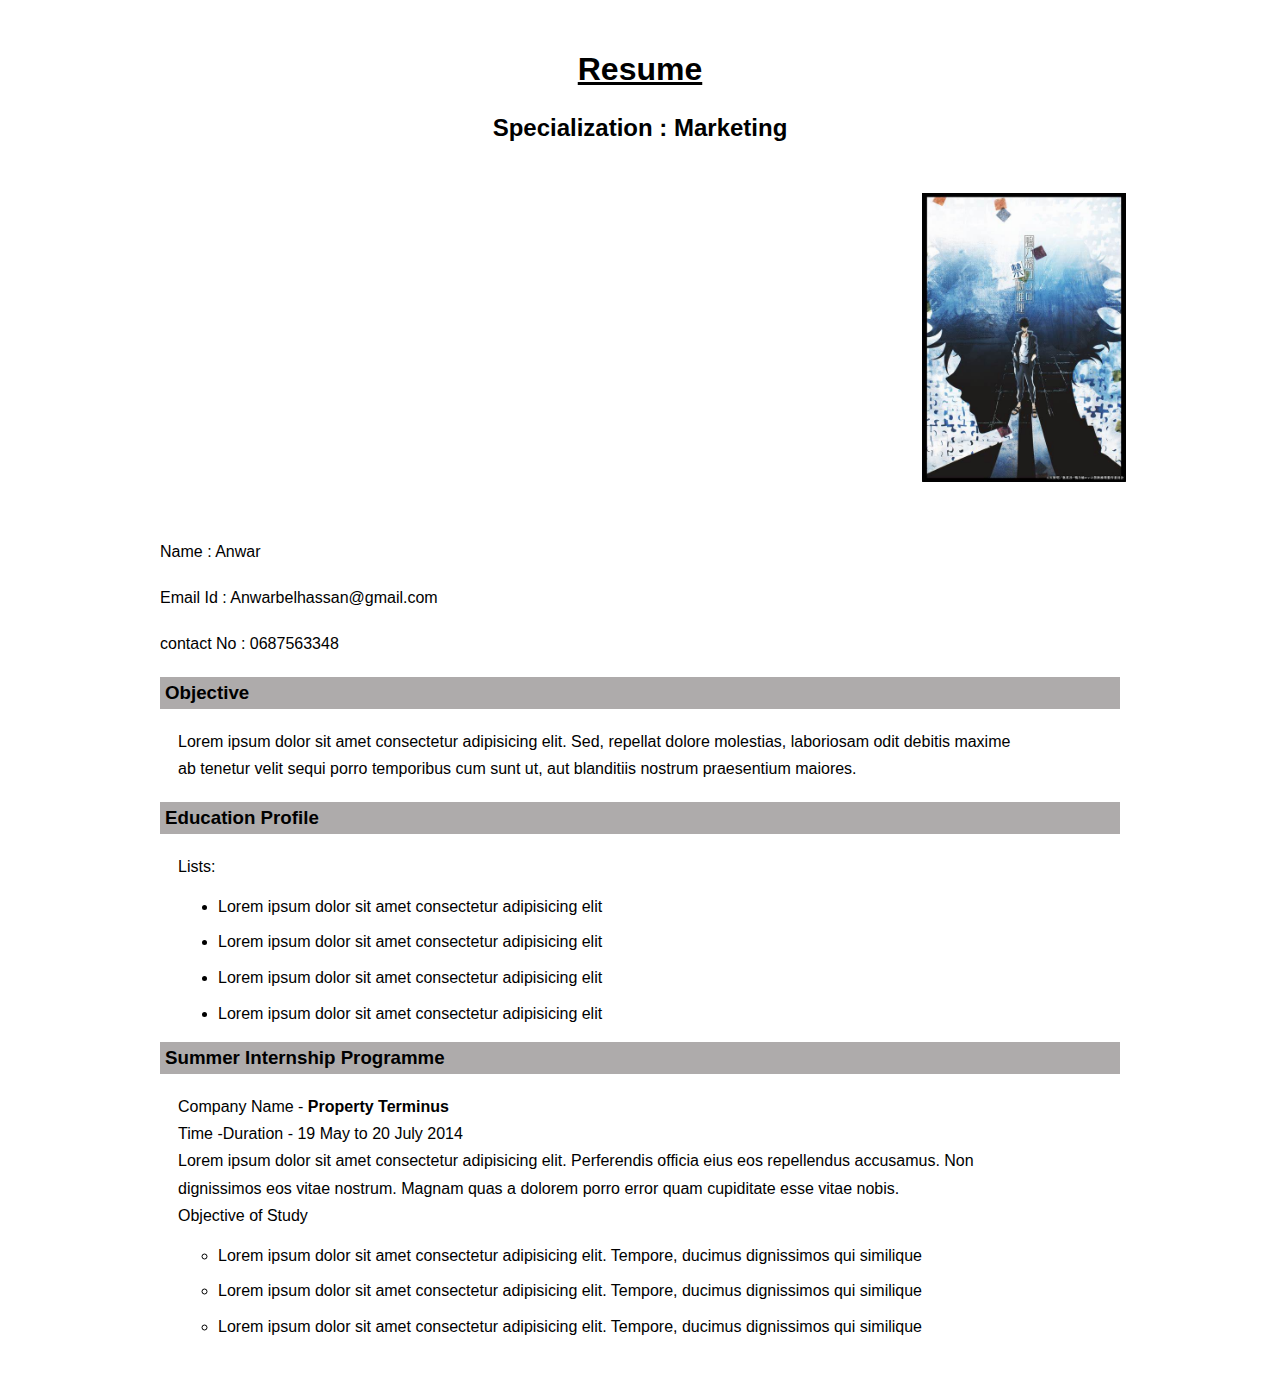
<file: index.html>
<!DOCTYPE html>
<html lang="en">
  <head>
    <meta charset="UTF-8" />
    <meta name="viewport" content="width=device-width, initial-scale=1.0" />
    <link rel="stylesheet" href="styles.css" />
    <title>Cv</title>
  </head>
  <body>
    <header>
      <h1>Resume</h1>
      <h2>Specialization : Marketing</h2>
      <!-- <img src="" alt=""> --><img src="/images/OIP.jfif" alt="Profile" />
    </header>

    <section>
      <p>Name : Anwar</p>
      <p>Email Id : Anwarbelhassan@gmail.com</p>
      <p>contact No : 0687563348</p>

      <div>
        <h3>Objective</h3>
        <p>
          Lorem ipsum dolor sit amet consectetur adipisicing elit. Sed, repellat
          dolore molestias, laboriosam odit debitis maxime ab tenetur velit
          sequi porro temporibus cum sunt ut, aut blanditiis nostrum praesentium
          maiores.
        </p>
      </div>
      <div>
        <h3>Education Profile</h3>
        <p>Lists:</p>
        <ul style="list-style-type: disc">
          <li>Lorem ipsum dolor sit amet consectetur adipisicing elit</li>
          <li>Lorem ipsum dolor sit amet consectetur adipisicing elit</li>
          <li>Lorem ipsum dolor sit amet consectetur adipisicing elit</li>
          <li>Lorem ipsum dolor sit amet consectetur adipisicing elit</li>
        </ul>
      </div>
      <div>
        <h3>Summer Internship Programme</h3>
        <p>Company Name - <strong>Property Terminus</strong></p>
        <p>Time -Duration - 19 May to 20 July 2014</p>
        <p>
          Lorem ipsum dolor sit amet consectetur adipisicing elit. Perferendis
          officia eius eos repellendus accusamus. Non dignissimos eos vitae
          nostrum. Magnam quas a dolorem porro error quam cupiditate esse vitae
          nobis.
        </p>
        <p>Objective of Study</p>
        <ul style="list-style-type: circle">
          <li>
            Lorem ipsum dolor sit amet consectetur adipisicing elit. Tempore,
            ducimus dignissimos qui similique
          </li>
          <li>
            Lorem ipsum dolor sit amet consectetur adipisicing elit. Tempore,
            ducimus dignissimos qui similique
          </li>
          <li>
            Lorem ipsum dolor sit amet consectetur adipisicing elit. Tempore,
            ducimus dignissimos qui similique
          </li>
        </ul>
      </div>
    </section>
  </body>
</html>
</file>
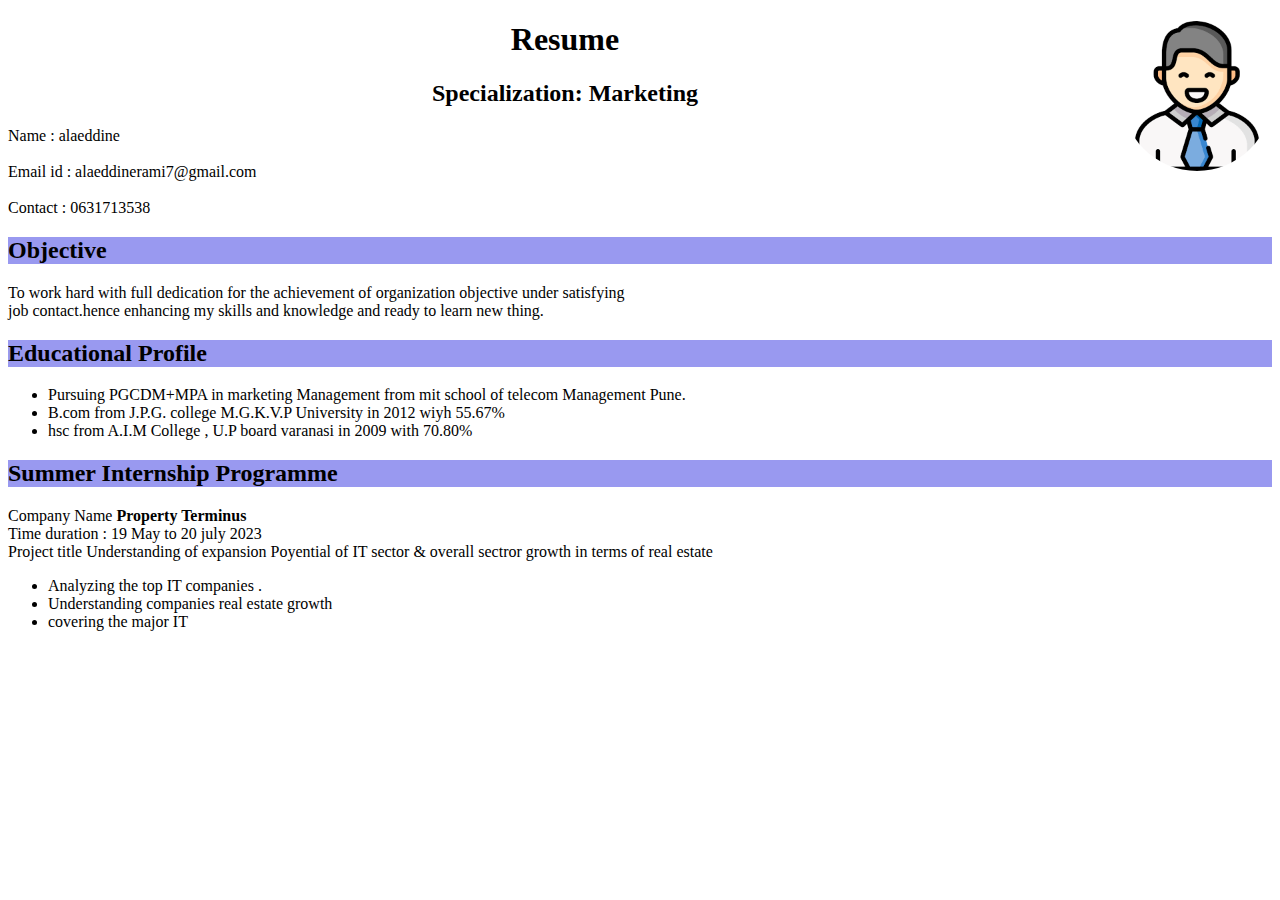
<file: alaeddine/index.html>
<!DOCTYPE html>
<HTml>
    <head>
        <title>CV</title>
    </head>
    <style>
        img{
            width: 150px;
            height: 150px;
            border-radius: 75px;
            float: right;
        }
    </style>
    <body>
        <img src="images/download.png ">
        <h1 style="text-align: center;">Resume</h1>
        <h2 style="text-align: center;">Specialization: Marketing</h2>
        <p> Name : alaeddine <br><br> Email id : alaeddinerami7@gmail.com <br> <br> Contact : 0631713538 </p>
        <h2 style="background-color: rgb(153, 153, 240);">Objective</h2>
        <p> To work hard with full dedication for the achievement of organization objective under satisfying <br>job contact.hence enhancing my skills and knowledge and ready to learn new thing.</p>
        <h2 style="background-color: rgb(153, 153, 240);">Educational Profile</h2>
        <ul>
            <li>Pursuing PGCDM+MPA in marketing Management from mit school of telecom Management Pune.</li>
            <li>B.com from J.P.G. college M.G.K.V.P University in 2012 wiyh 55.67%</li>
            <li>hsc from A.I.M College , U.P board varanasi in 2009 with 70.80%</li>
          </ul>
        <h2 style="background-color: rgb(153, 153, 240);">Summer Internship Programme</h2>
        <p>Company Name <b> Property Terminus</b> <br> Time duration : 19 May to 20 july 2023 <br>
        Project title Understanding of expansion Poyential of IT sector & overall sectror growth in terms of real estate </p>
        <ul>
            <li>Analyzing the top IT companies .</li>
            <li>Understanding companies real estate growth</li>
            <li>covering the major IT</li>
          </ul>

    </body>
</HTml>
</file>
<file: styles.css>
*{
    box-sizing: border-box;
    margin: 2% 0;
}

header{
    text-align: center;
}

h1,h2,h3,li,p{
   font-family: sans-serif;
   font-style: normal;

}

h1{
    text-decoration:underline;
}

p{
    line-height: 1.7;
    font-size: 16px;
    width: 88%;
}
img{
    width:16%;
     height:16%;
    position: relative;
    left: 30%;
}
section{
    width: 75%;
    margin: auto;
}

div h3{
    background-color: rgb(174, 171, 171);
    padding: 5px;
}
div h3 ~ *{
   margin: auto 18px;
   font-family: Arial, Helvetica, sans-serif;
}
</file>
